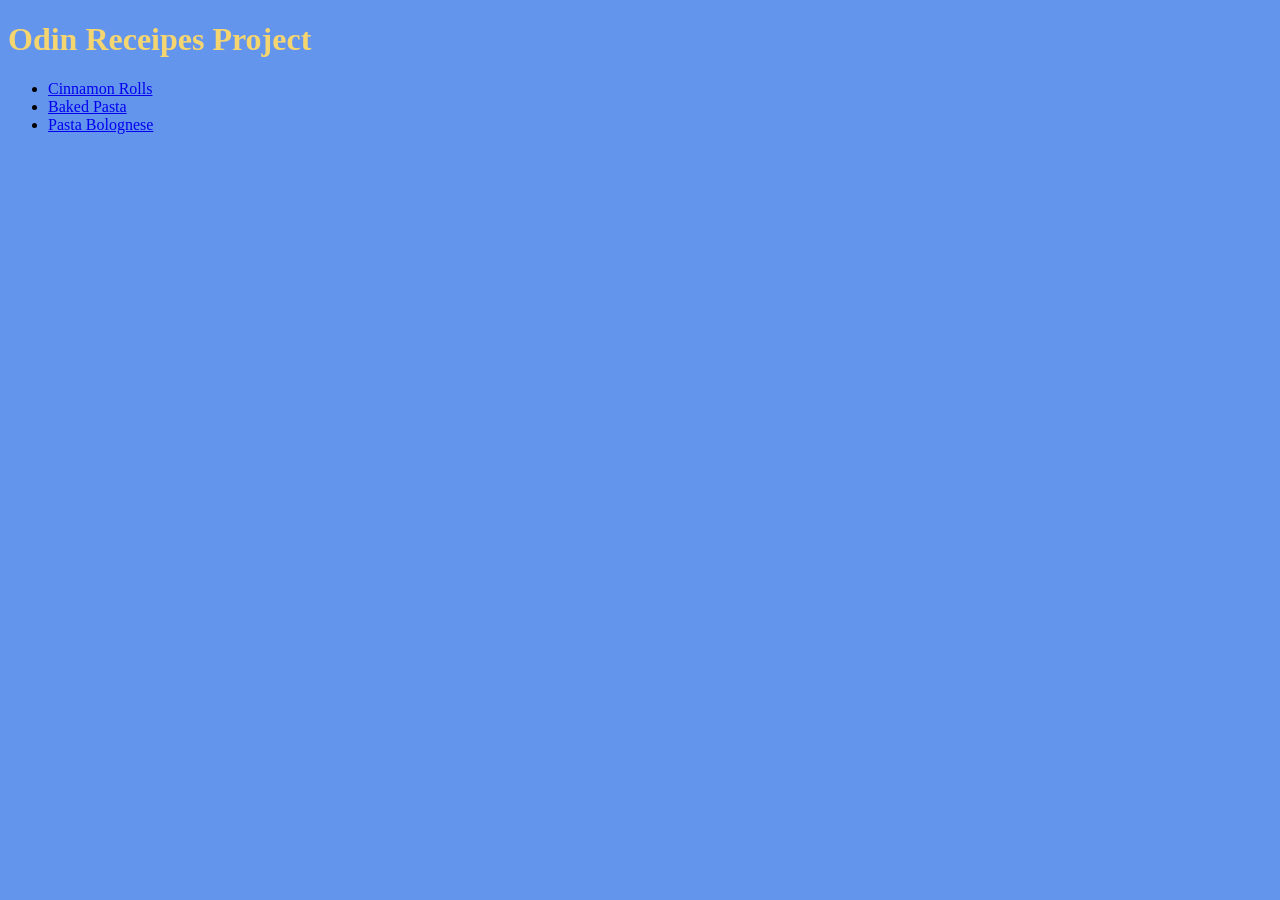
<file: index.html>
<!DOCTYPE html>
<html lang="en">
<head>
    <meta charset="UTF-8">
    <meta name="viewport" content="width=device-width, initial-scale=1.0">
    <title>Odin Recipes Project</title>
    <link rel="stylesheet" href="styles/stylesheet.css">
</head>
<body>
    <h1>Odin Receipes Project</h1>
    <ul>
        <li><a href="recipes/cinnamon_rolls.html">Cinnamon Rolls</a></li>
        <li><a href="recipes/backed_pasta.html">Baked Pasta</a></li>
        <li><a href="recipes/pasta_b.html">Pasta Bolognese</a></li>
    </ul>
</body>
</html>
</file>
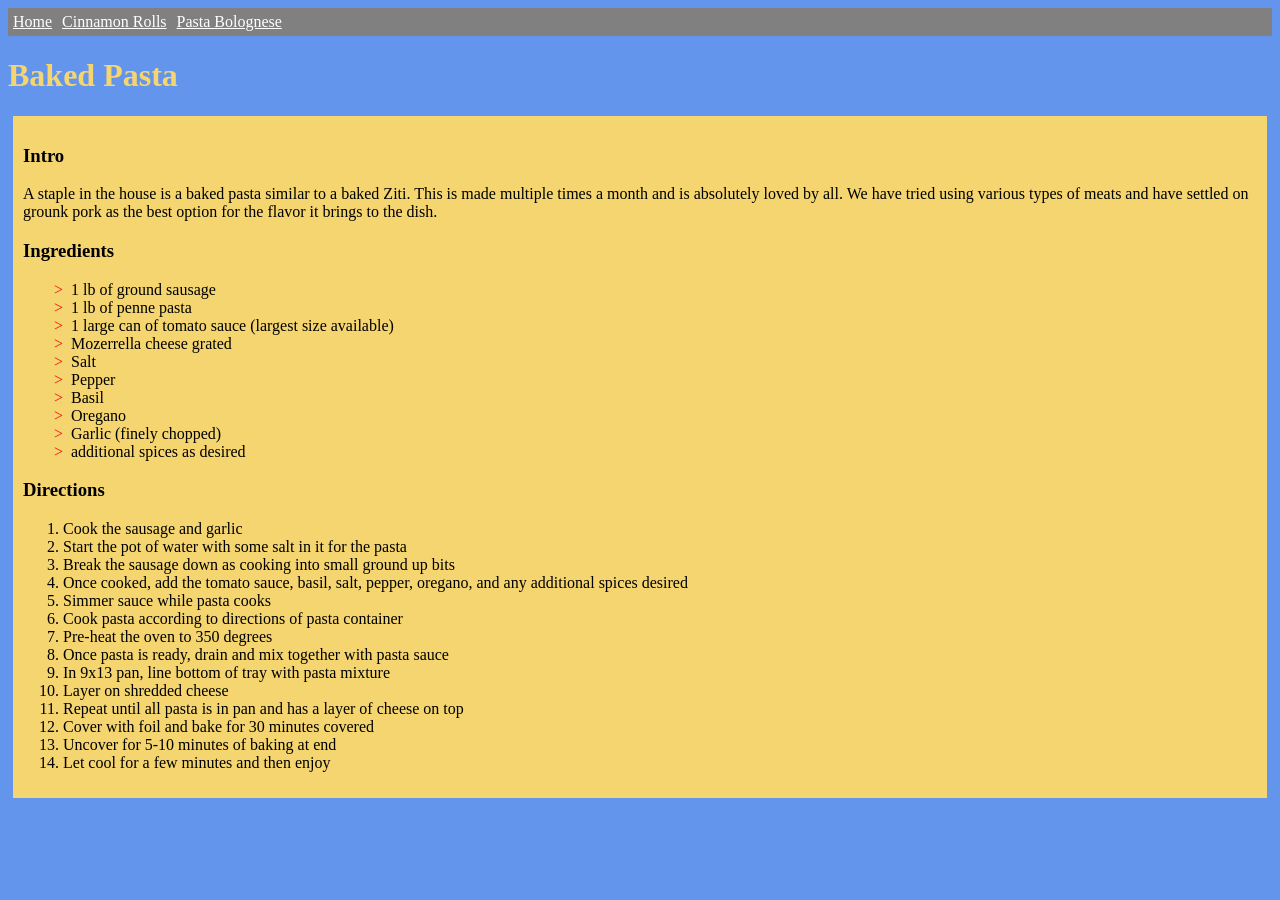
<file: recipes/backed_pasta.html>
<!DOCTYPE html>
<html lang="en">
<head>
    <meta charset="UTF-8">
    <meta name="viewport" content="width=device-width, initial-scale=1.0">
    <title>Baked Pasta</title>
    <link rel="stylesheet" href="../styles/stylesheet.css">
</head>
<body>
    <header>
        <div id="navMenuDiv">
            <ul id="navMenu">
                <li><a href="../index.html" id="navMenu">Home</a></li>
                <li><a href="cinnamon_rolls.html" id="navMenu">Cinnamon Rolls</a></li>
                <li><a href="pasta_b.html" id="navMenu">Pasta Bolognese</a></li>
            </ul>
        </div>
            
    </header>
    <h1>Baked Pasta</h1>
    <div id="introP">
        <h3>Intro</h3>
        <p>A staple in the house is a baked pasta similar to a baked Ziti. This is made multiple times a month and is absolutely loved by all. We have tried using various types of meats and have settled on grounk pork as the best option for the flavor it brings to the dish.</p>
        <h3>Ingredients</h3>
        <ul id="recipeList">
            <li>1 lb of ground sausage</li>
            <li>1 lb of penne pasta</li>
            <li>1 large can of tomato sauce (largest size available)</li>
            <li>Mozerrella cheese grated</li>
            <li>Salt</li>
            <li>Pepper</li>
            <li>Basil</li>
            <li>Oregano</li>
            <li>Garlic (finely chopped)</li>
            <li>additional spices as desired</li>
        </ul>
        <h3>Directions</h3>
        <ol>
            <li>Cook the sausage and garlic</li>
            <li>Start the pot of water with some salt in it for the pasta</li>
            <li>Break the sausage down as cooking into small ground up bits</li>
            <li>Once cooked, add the tomato sauce, basil, salt, pepper, oregano, and any additional spices desired</li>
            <li>Simmer sauce while pasta cooks</li>
            <li>Cook pasta according to directions of pasta container</li>
            <li>Pre-heat the oven to 350 degrees</li>
            <li>Once pasta is ready, drain and mix together with pasta sauce</li>
            <li>In 9x13 pan, line bottom of tray with pasta mixture</li>
            <li>Layer on shredded cheese</li>
            <li>Repeat until all pasta is in pan and has a layer of cheese on top</li>
            <li>Cover with foil and bake for 30 minutes covered</li>
            <li>Uncover for 5-10 minutes of baking at end</li>
            <li>Let cool for a few minutes and then enjoy</li>
        </ol>
    </div>
</body>
</html>
</file>
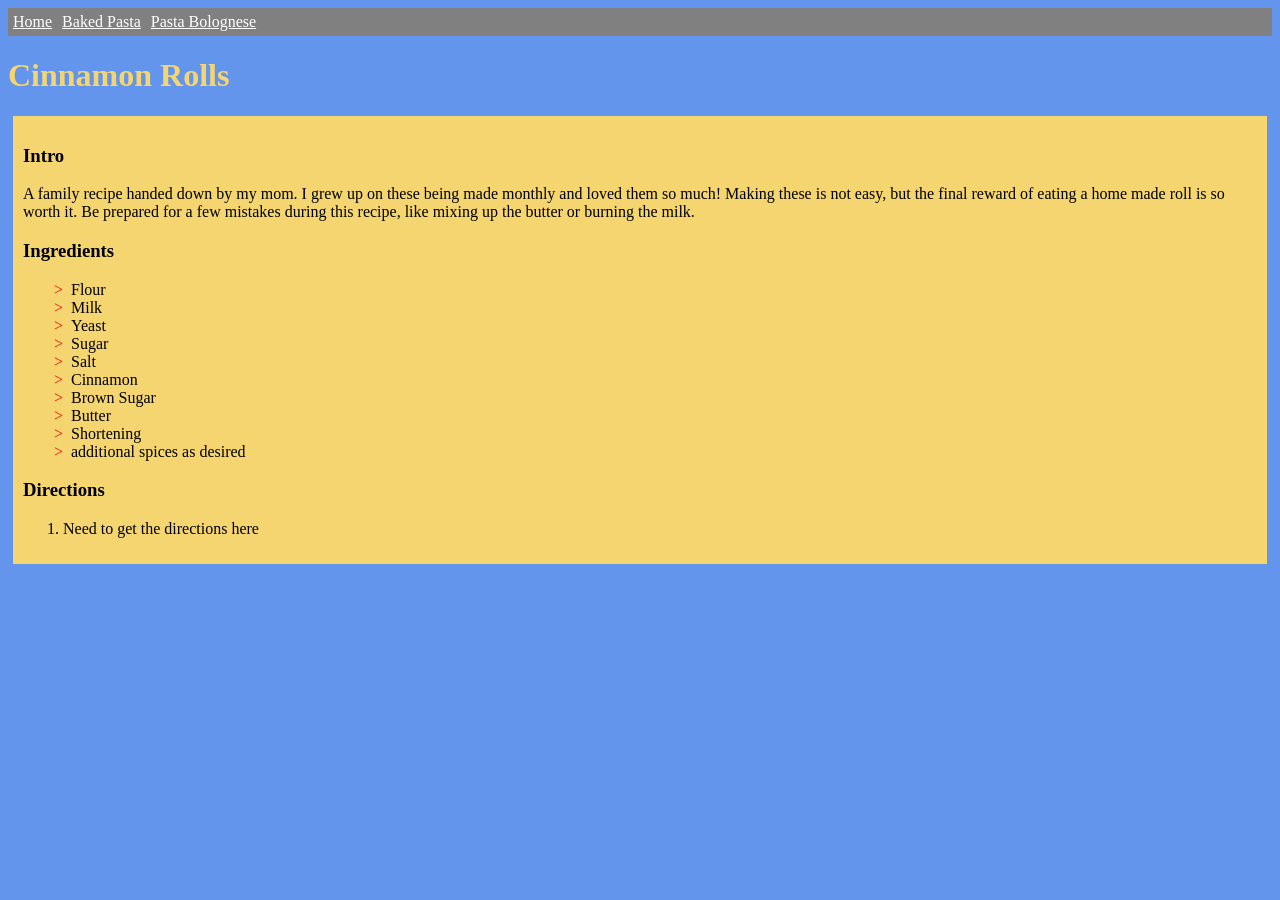
<file: recipes/cinnamon_rolls.html>
<!DOCTYPE html>
<html lang="en">
<head>
    <meta charset="UTF-8">
    <meta name="viewport" content="width=device-width, initial-scale=1.0">
    <title>Cinnamon Rolls</title>
    <link rel="stylesheet" href="../styles/stylesheet.css">
</head>
<body>
    <header>
        <div id="navMenuDiv">
            <ul id="navMenu">
                <li><a href="../index.html" id="navMenu">Home</a></li>
                <li><a href="backed_pasta.html" id="navMenu">Baked Pasta</a></li>
                <li><a href="pasta_b.html" id="navMenu">Pasta Bolognese</a></li>
            </ul>
        </div>
          
    </header>
    <h1 id="headerText">Cinnamon Rolls</h1>
    <div id="introP">
        <h3>Intro</h3>
        <p>
            A family recipe handed down by my mom.
            I grew up on these being made monthly and loved them so much!
            Making these is not easy, but the final reward of eating a home made roll is so worth it.
            Be prepared for a few mistakes during this recipe, like mixing up the butter or burning the milk.
        </p>
        <h3>Ingredients</h3>
        <ul id="recipeList">
            <li>Flour</li>
            <li>Milk</li>
            <li>Yeast</li>
            <li>Sugar</li>
            <li>Salt</li>
            <li>Cinnamon</li>
            <li>Brown Sugar</li>
            <li>Butter</li>
            <li>Shortening</li>
            <li>additional spices as desired</li>
        </ul>
        <h3>Directions</h3>
        <ol>
            <li>Need to get the directions here</li>
            
        </ol>
    </div>
</body>
</html>
</file>
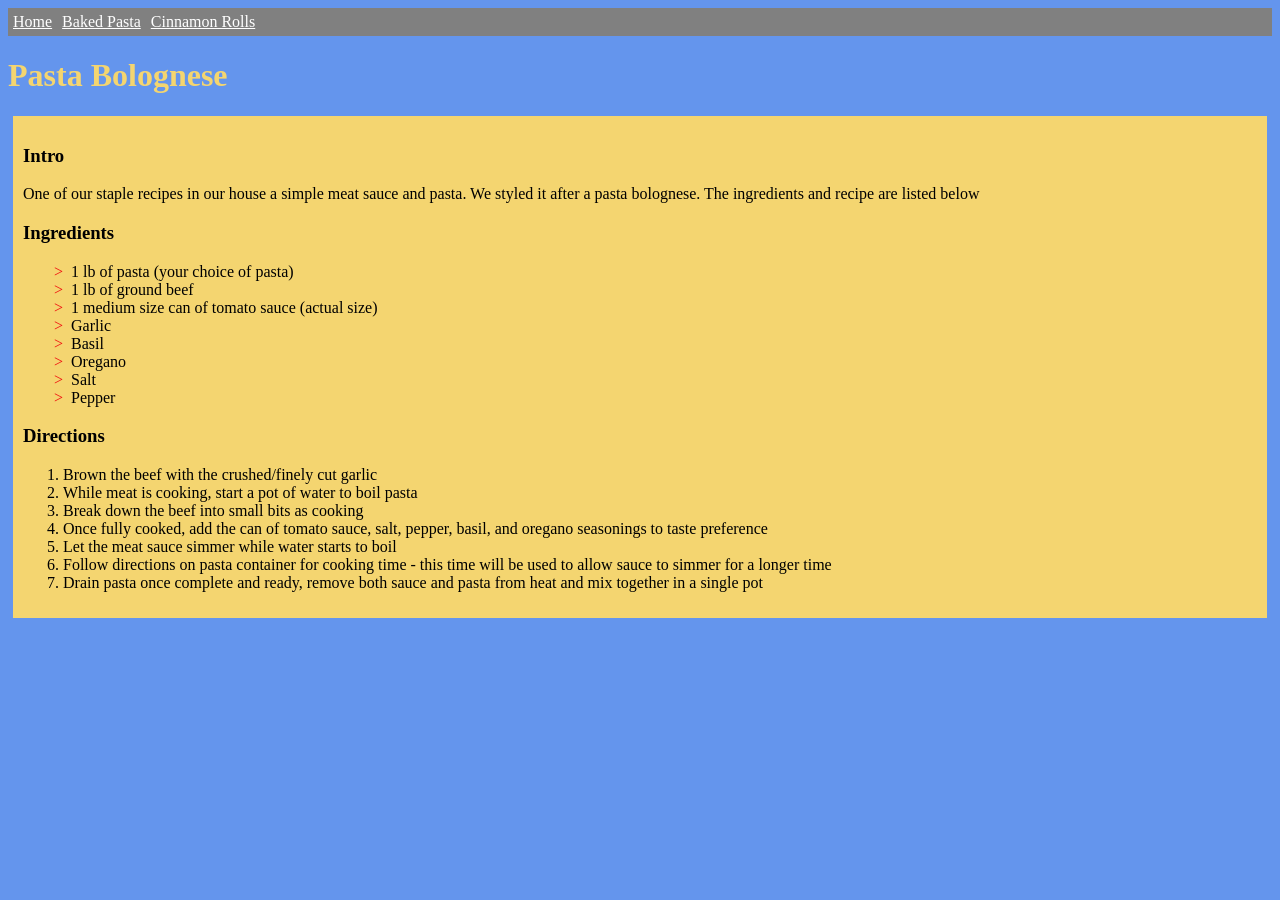
<file: recipes/pasta_b.html>
<!DOCTYPE html>
<html lang="en">
<head>
    <meta charset="UTF-8">
    <meta name="viewport" content="width=device-width, initial-scale=1.0">
    <title>Pasta Bolognese</title>
    <link rel="stylesheet" href="../styles/stylesheet.css">
</head>
<body>
    <div id="navMenuDiv">
        <ul id="navMenu">
            <li id="navMenu"><a href="../index.html" id="navMenu">Home</a></li>
            <li id="navMenu"><a href="backed_pasta.html" id="navMenu">Baked Pasta</a></li>
            <li id="navMenu"><a href="cinnamon_rolls.html" id="navMenu">Cinnamon Rolls</a></li>
        </ul>
    </div>
    
    <h1>Pasta Bolognese</h1>
    <div id="introP">
        <h3>Intro</h3>
        <p>One of our staple recipes in our house a simple meat sauce and pasta. We styled it after a pasta bolognese. The ingredients and recipe are listed below</p>
        <p></p>
        <div id="recipeList">
            <h3>Ingredients</h3>
            <ul>
                <li>1 lb of pasta (your choice of pasta)</li>
                <li>1 lb of ground beef</li>
                <li>1 medium size can of tomato sauce (actual size)</li>
                <li>Garlic</li>
                <li>Basil</li>
                <li>Oregano</li>
                <li>Salt</li>
                <li>Pepper</li>
            </ul>
        </div>

        <div id="directions">
            <h3>Directions</h3>
            <ol id="steps">
                <li>Brown the beef with the crushed/finely cut garlic</li>
                <li>While meat is cooking, start a pot of water to boil pasta</li>
                <li>Break down the beef into small bits as cooking</li>
                <li>Once fully cooked, add the can of tomato sauce, salt, pepper, basil, and oregano seasonings to taste preference</li>
                <li>Let the meat sauce simmer while water starts to boil</li>
                <li>Follow directions on pasta container for cooking time - this time will be used to allow sauce to simmer for a longer time</li>
                <li>Drain pasta once complete and ready, remove both sauce and pasta from heat and mix together in a single pot</li>
            </ol>
        </div>
    </div>
    
    
</body>
</html>
</file>
<file: styles/stylesheet.css>
#introP {
    background-color: #f4d570;
    margin: 5px;
    padding: 10px;
    text-align: left;
}

h1 {
    color: #f4d570;
}

#navMenuDiv {
    background-color: gray;
}
#navMenu {
    color: white;
    list-style-type: none;
    margin: 0;
    padding: 0;
    text-align: center;
    display: flex;
    overflow: hidden;

}

#navMenu li a{
    padding: 5px 5px;
}

#navMenu li a:hover {
    color: black;
}

#recipeList {
    list-style-type: disc;
}
#recipeList li::marker {
    color: rgb(240, 14, 14);
}

#recipeList li {
    list-style-type: '>';
    padding-inline-start: 1ch;
}
body {
    background-color: cornflowerblue;
}
</file>
